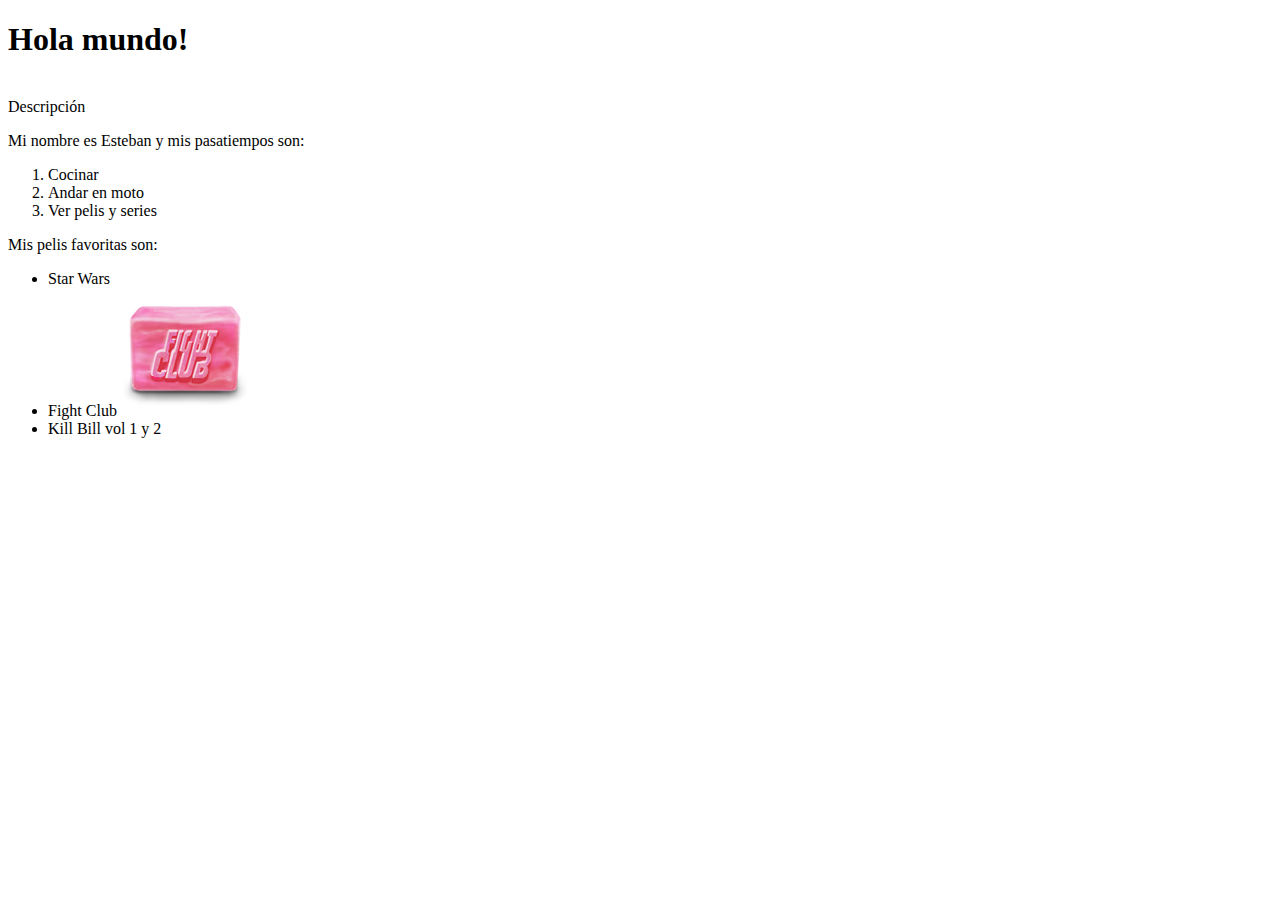
<file: html semana2/index.html>
<!DOCTYPE html>
<html>

<head>
   <meta charset="UTF-8">
   <meta author="Esteban">
   <meta casa="azul">
   <meta keywords="html, chivis, super, pelis">
   <title>Mi primer HTML</title>
</head>

<body>
    <h1>Hola mundo!</h1>
	<br>	
	<label>Descripción</label>
	
	<p>
	Mi nombre es Esteban y mis pasatiempos son:	
	</p>
	<ol>
		<li>Cocinar</li>
		<li>Andar en moto</li>
		<li>Ver pelis y series</li>
	</ol>
	<p>
		Mis pelis favoritas son:
		<ul>
			<li>Star Wars</li>
			<li>Fight Club
			<img src="imgs/FC.png">
			</li>
			<li>Kill Bill vol 1 y 2</li>
		</ul>
	
	</p>
</body>

</html>
</file>
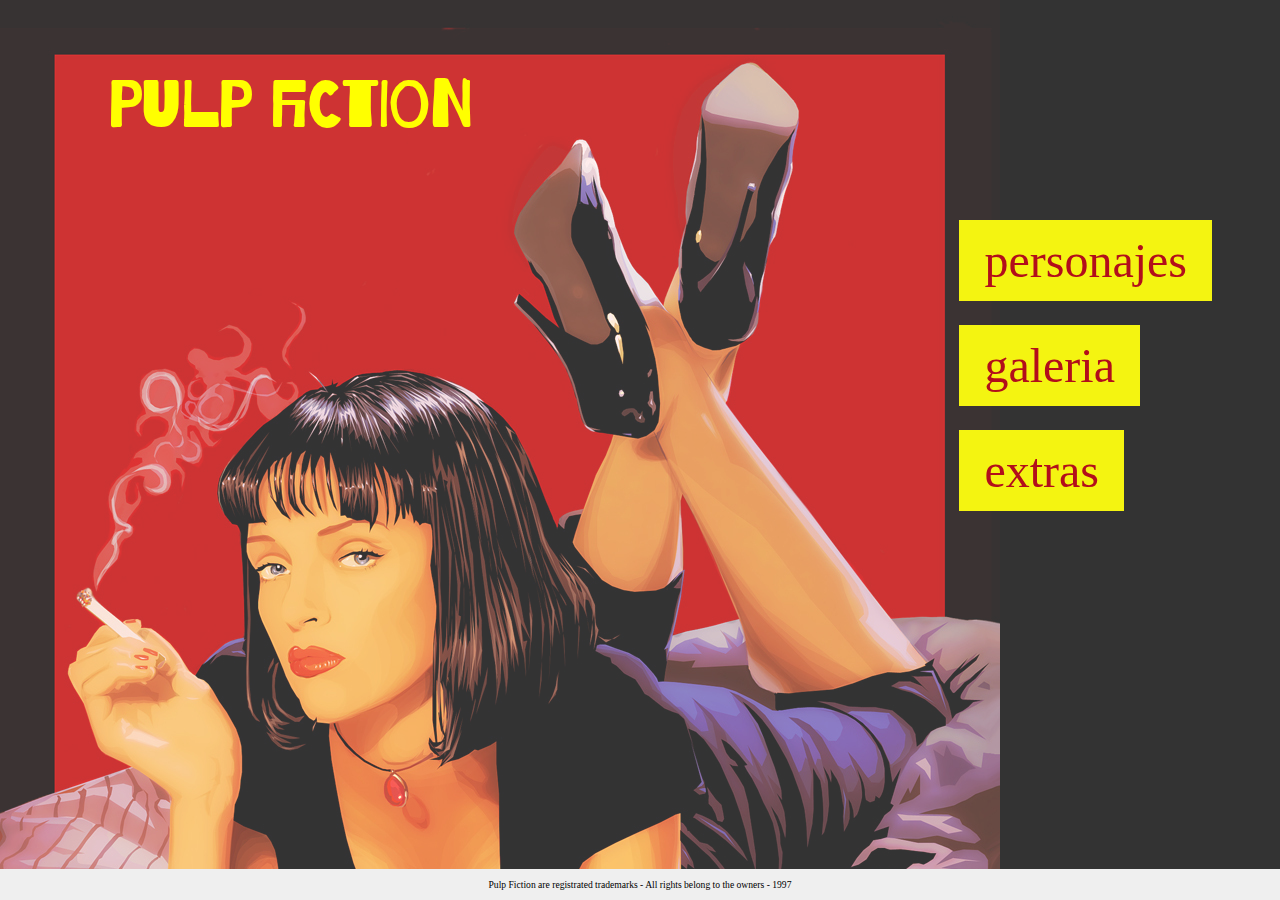
<file: proyecto/HTMLPractica/index.html>
<!DOCTYPE html>
<html>
<head>
<link rel="stylesheet" href="css/styles.css">
<link href="https://fonts.googleapis.com/css?family=Barrio" rel="stylesheet">
</head>
<body>

<div class="backContainer">
</div>

<div class="tituloContainer">
<h1 class="titulo">Pulp Fiction</h1>
</div>
<div class="linksContainer">
<ul>
<li><a href="">personajes</a></li>
<li><a href="">galeria</a></li>
<li><a href="">extras</a></li>
</ul>
<footer class="footer">
   <label>Pulp Fiction are registrated trademarks - All rights belong to the owners - 1997</label>  
</footer>


</div>
</body>
</html>
</file>
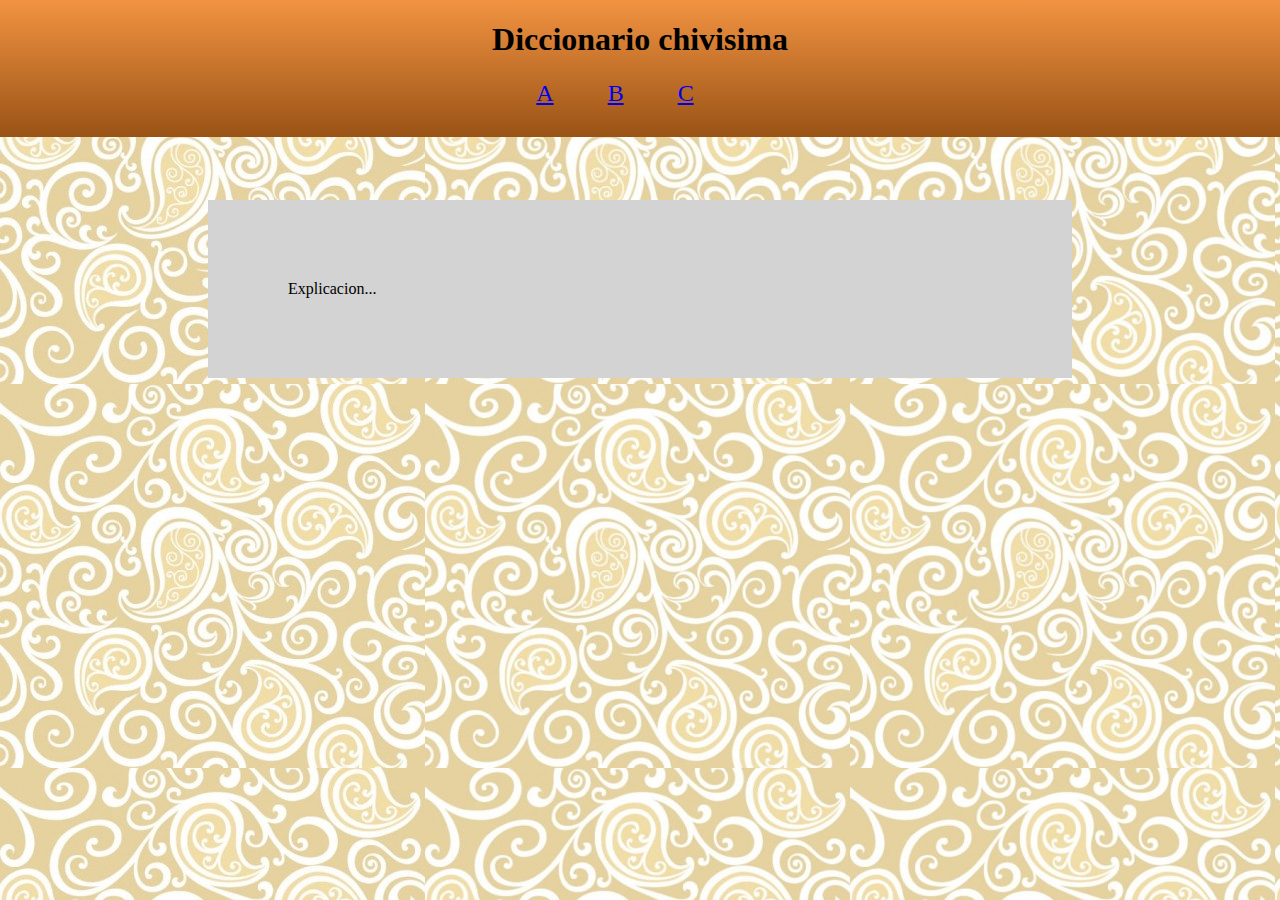
<file: proyecto/solucionExamen/index.html>
<!DOCTYPE html>
<html>

<head>
    <meta charset="UTF-8">
    <title>Examen</title>
    <link rel="stylesheet" href="css/styles.css">
</head>

<body>
    <div id="tituloContainer">
        <h1 class="titulo">Diccionario chivisima</h1>
        <div class="linksContainer">
            <a href="a.html" class="link">A</a>
            <a href="b.html" class="link">B</a>
            <a href="c.html" class="link">C</a>
        </div>
    </div>
    <div id="parrafoContainer">
        <p class="parrafo">Explicacion...</p>
    </div>

</body>


</html>
</file>
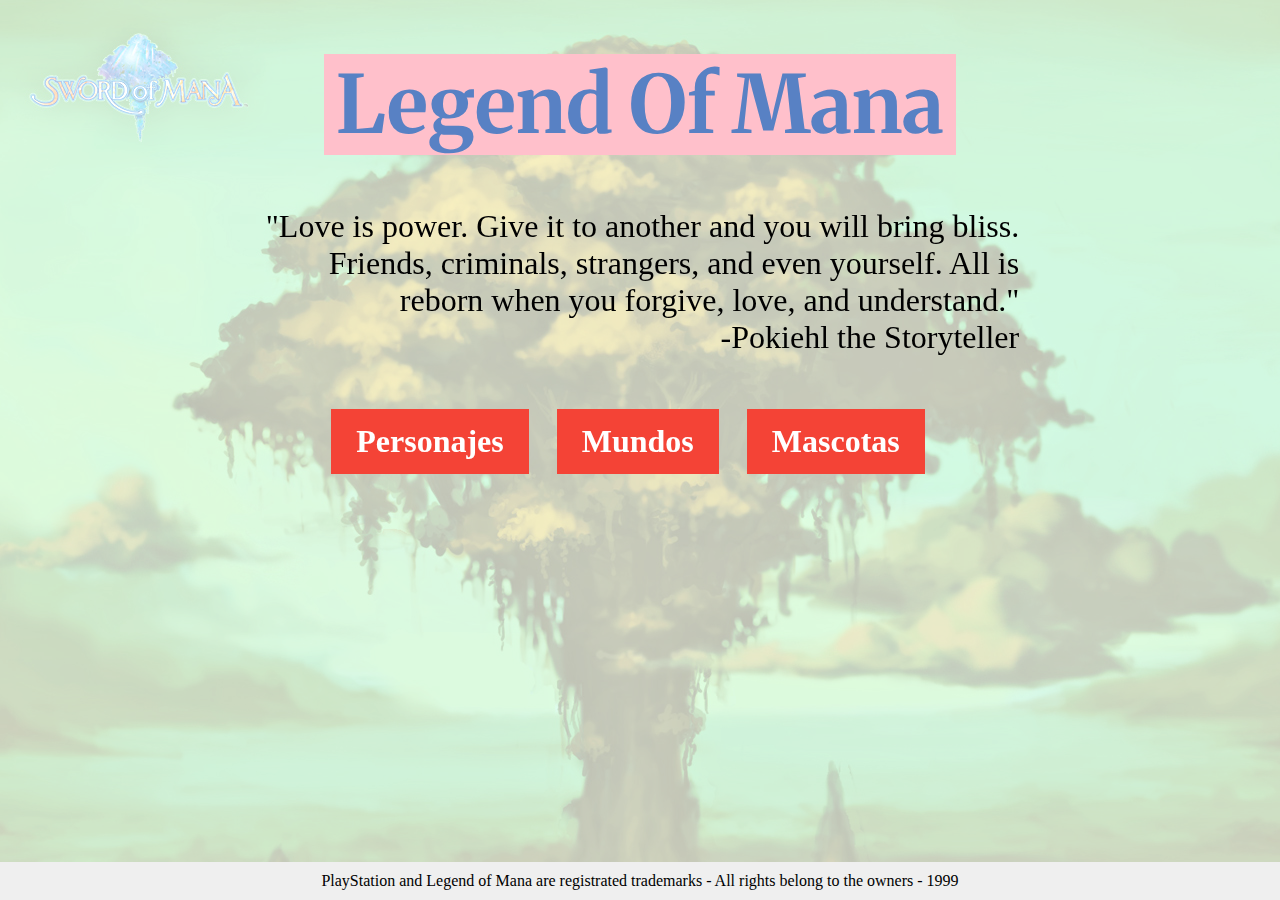
<file: proyecto/LegendOfMana.html>
<!DOCTYPE html>
<html>

<head>
    <title>Legend of Mana</title>
    <link rel="stylesheet" href="css/lom.css">
    <link href="https://fonts.googleapis.com/css?family=Merriweather" rel="stylesheet">
</head>

<body>
    <div id="background"></div>
    <h1 class="title">Legend Of Mana</h1>
    <blockquote class="quote">
        "Love is power. Give it to another and you will bring bliss. Friends, criminals, strangers, and even yourself. All is reborn
        when you forgive, love, and understand."<footer>-Pokiehl the Storyteller
        </footer>
    </blockquote>
    <table class="table">
        <tr>
            <th><a href="personajes.html" target="_blank">Personajes</a></th>
            <th><a href="personajes.html">Mundos</a></th>
            <th><a href="personajes.html">Mascotas</a></th>
        </tr>
    </table>

</body>
<footer class="footer">
   <label>PlayStation and Legend of Mana are registrated trademarks - All rights belong to the owners - 1999</label>
  
</footer>

</html>
</file>
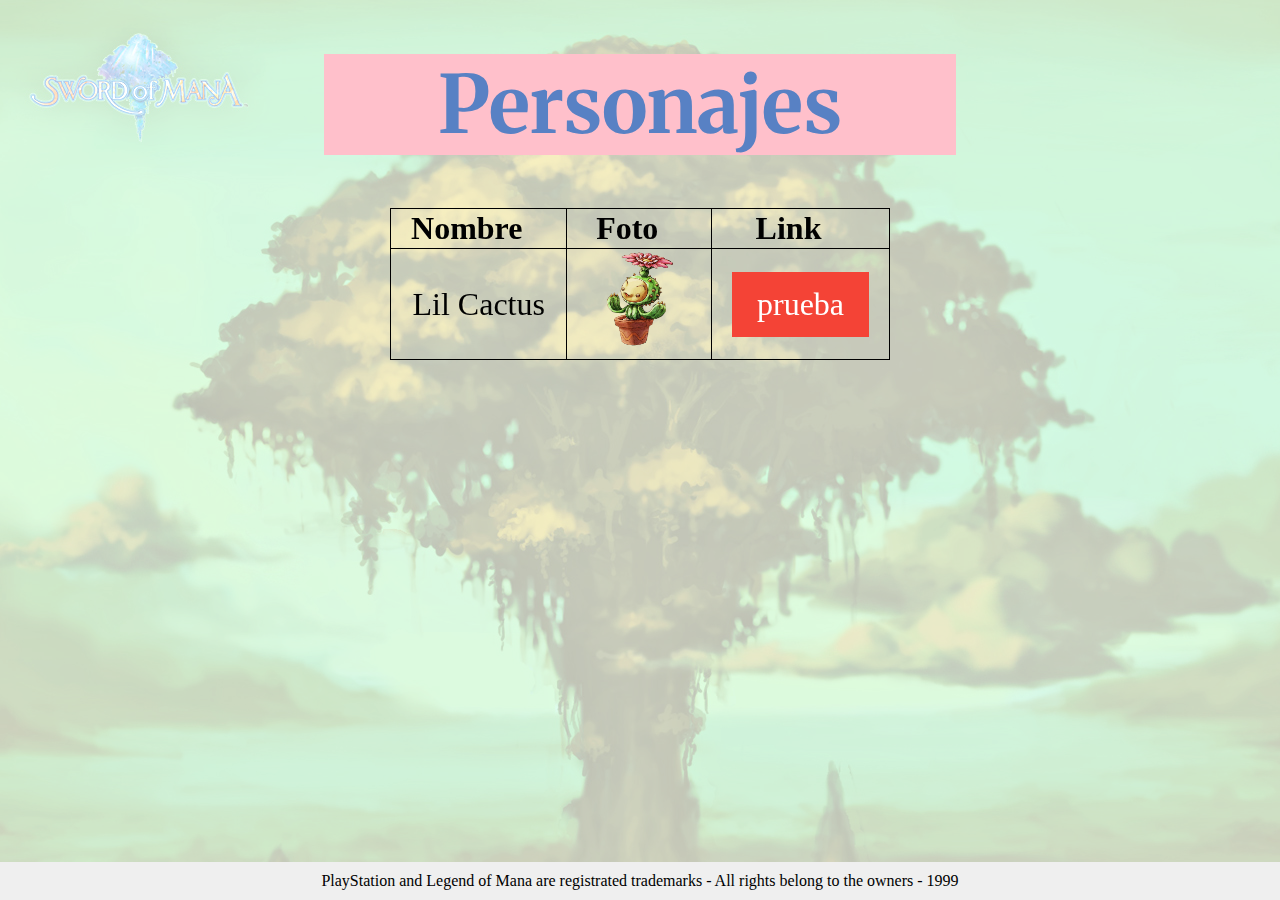
<file: proyecto/personajes.html>
<!DOCTYPE html>
<html>

<head>
    <title>Legend of Mana</title>
    <link rel="stylesheet" href="css/lom.css">
    <link href="https://fonts.googleapis.com/css?family=Merriweather" rel="stylesheet">
</head>

<body>
	
    <div id="background"></div>
    <h1 class="title">Personajes</h1>   

    <table class="table personajes" >
        <tr>
            <th>Nombre</th>
            <th>Foto</th> 
			<th>Link</th>			
        </tr>
        <tr>
            <td>Lil Cactus</td>
            <td><img src="imgs/cactus.png" class="footerImage">
			<td><a href="wikipedia.org">prueba</a></td>
        </tr>
    </table>

</body>
<footer class="footer">
   <label>PlayStation and Legend of Mana are registrated trademarks - All rights belong to the owners - 1999</label>
  
</footer>

</html>
</file>
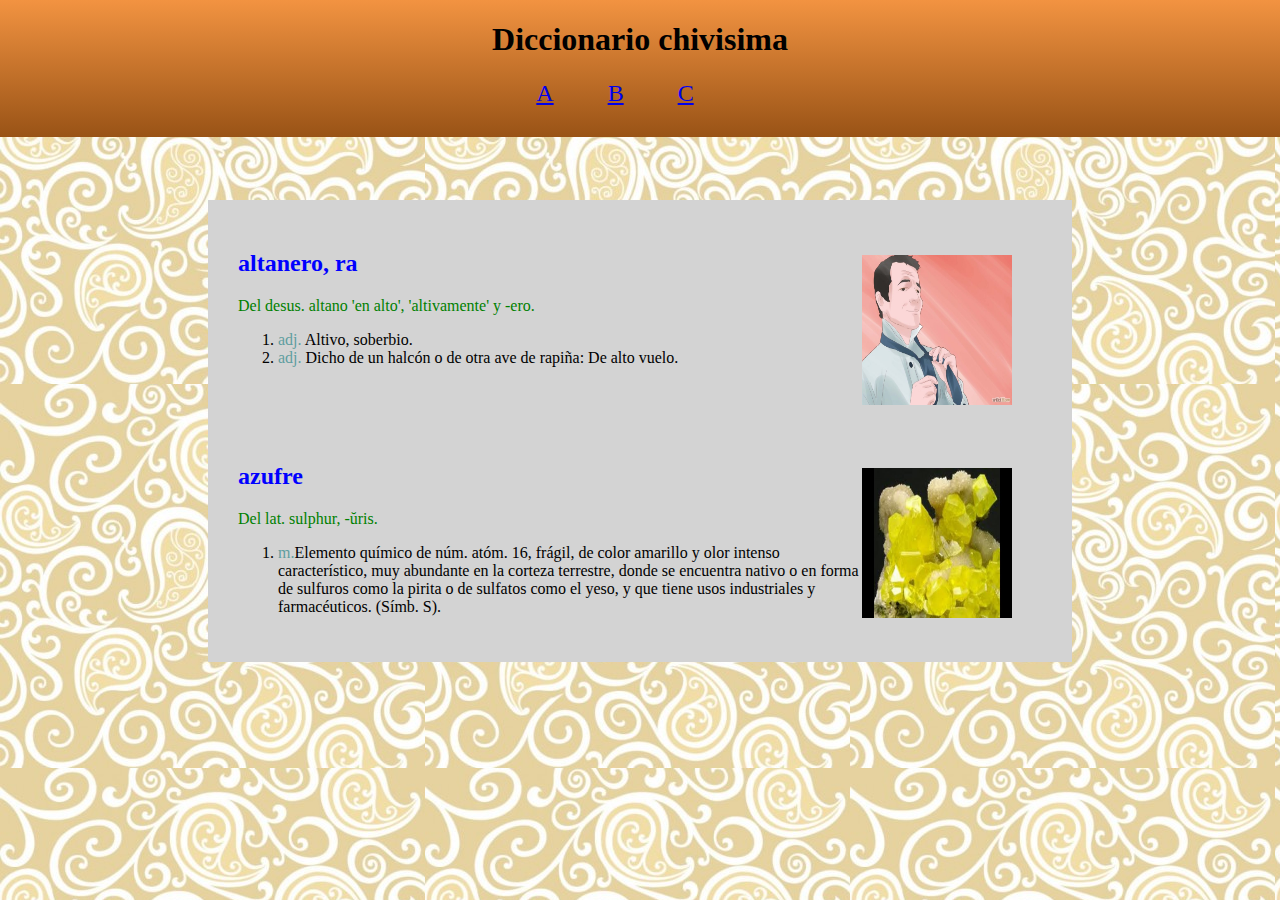
<file: proyecto/solucionExamen/a.html>
<!DOCTYPE html>
<html>

<head>
	<meta charset="UTF-8">
	<title>Examen</title>
	<link rel="stylesheet" href="css/styles.css">
</head>

<body>
	<div id="tituloContainer">
		<h1 class="titulo">Diccionario chivisima</h1>
		<div class="linksContainer">
			<a href="a.html" class="link">A</a>
			<a href="b.html" class="link">B</a>
			<a href="c.html" class="link">C</a>
		</div>
	</div>
	<div id="parrafoContainer">
		<div class="palabraContainer">
			<img class="imagen" src="imgs/altanero.jpg">
			<h2 class="palabraTitulo">altanero, ra</h2>
			<p class="origen">Del desus. altano 'en alto', 'altivamente' y -ero.</p>
			<ol>
				<li><span class="tipo">adj.</span> Altivo, soberbio.</li>
				<li><span class="tipo">adj.</span> Dicho de un halcón o de otra ave de rapiña: De alto vuelo.</li>
			</ol>

		</div>
		<div class="palabraContainer">
			<img class="imagen" src="imgs/azufre.jpg">
			<h2 class="palabraTitulo">azufre</h2>
			<p class="origen">Del lat. sulphur, -ŭris.</p>
			<ol>
				<li><span class="tipo">m.</span>Elemento químico de núm. atóm. 16, frágil, de color amarillo y olor intenso característico, muy abundante en la corteza terrestre, donde se encuentra nativo o en forma de sulfuros como la pirita o de sulfatos como el yeso, y que tiene usos industriales y farmacéuticos. (Símb. S).</li>
				
			</ol>
		</div>
		
	</div>

</body>


</html>
</file>
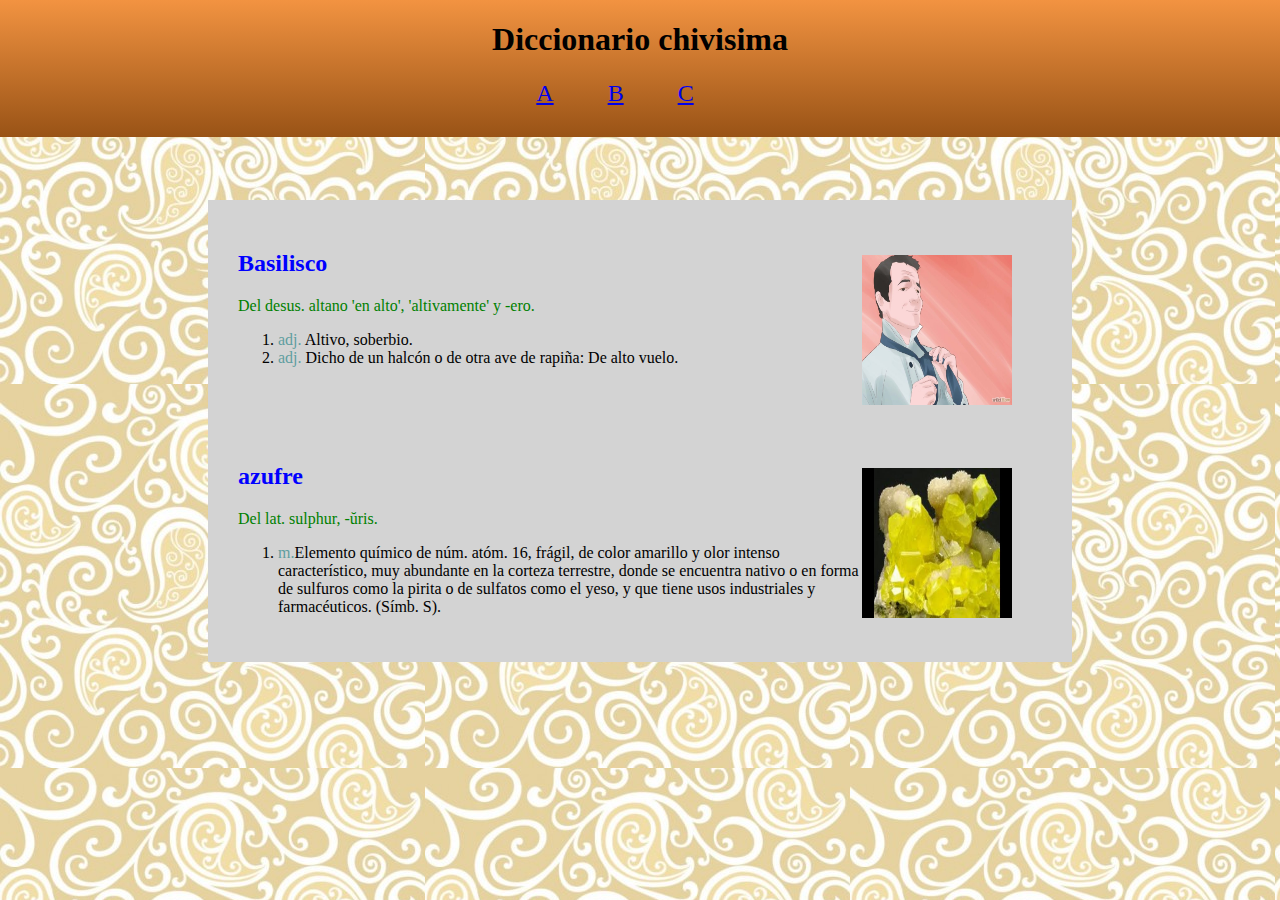
<file: proyecto/solucionExamen/b.html>
<!DOCTYPE html>
<html>

<head>
	<meta charset="UTF-8">
	<title>Examen</title>
	<link rel="stylesheet" href="css/styles.css">
</head>

<body>
	<div id="tituloContainer">
		<h1 class="titulo">Diccionario chivisima</h1>
		<div class="linksContainer">
			<a href="a.html" class="link">A</a>
			<a href="b.html" class="link">B</a>
			<a href="c.html" class="link">C</a>
		</div>
	</div>
	<div id="parrafoContainer">
		<div class="palabraContainer">
			<img class="imagen" src="imgs/altanero.jpg">
			<h2 class="palabraTitulo">Basilisco</h2>
			<p class="origen">Del desus. altano 'en alto', 'altivamente' y -ero.</p>
			<ol>
				<li><span class="tipo">adj.</span> Altivo, soberbio.</li>
				<li><span class="tipo">adj.</span> Dicho de un halcón o de otra ave de rapiña: De alto vuelo.</li>
			</ol>

		</div>
		<div class="palabraContainer">
			<img class="imagen" src="imgs/azufre.jpg">
			<h2 class="palabraTitulo">azufre</h2>
			<p class="origen">Del lat. sulphur, -ŭris.</p>
			<ol>
				<li><span class="tipo">m.</span>Elemento químico de núm. atóm. 16, frágil, de color amarillo y olor intenso característico, muy abundante en la corteza terrestre, donde se encuentra nativo o en forma de sulfuros como la pirita o de sulfatos como el yeso, y que tiene usos industriales y farmacéuticos. (Símb. S).</li>
				
			</ol>
		</div>
	</div>

</body>


</html>
</file>
<file: proyecto/HTMLPractica/css/styles.css>
.titulo{
	margin-top: 70px;
	margin-left:100px;
	color: yellow;
	font-size: 4em;
	font-family: 'Barrio', cursive;
}
.backContainer{
	background-color: black;
	position: fixed;
	top: 0;
	left: 0;
	width: 100%;
	height: 100%;
	background-image: url("../imgs/pulp.jpg");
	z-index: -1;
	background-repeat: no-repeat;
	opacity: 0.8;
	
}
.linksContainer{
	float: right;
	margin-right: 60px;
	font-size: 3em;
	
}

.linksContainer	 a{
	text-decoration: none;
	padding: 14px 25px;
	background-color: #f4f411;
	color: #b20e1b;
	
}

a:hover, a:active{
	background-color: #b20e1b;
	color: #f4f411;
}
ul li{
	text-decoration: none;
	margin-bottom: 50px;
	list-style-type: none;
}

.footer {
  position: absolute;
  right: 0;
  bottom: 0;
  left: 0;
  padding: 10px;  
  background-color: #efefef;
  text-align: center;
  font-size: 0.2em;
  
}
</file>
<file: proyecto/solucionExamen/css/styles.css>
.imagen{
	width: 150px;
	height: 150px;
	float: right;
	margin-right: 30px;
	padding-top:  25px;
}
body{
	background-image: url('../imgs/patronFondo.jpg');
}
#tituloContainer{
	position: fixed;
	top: 0;
	left: 0;
	width: 100%;	
	text-align: center;
	background: linear-gradient(#f29341, #995316);
	padding-bottom: 30px;
}

.link{
	font-size: 1.5em;
	margin-right: 50px;
}

#parrafoContainer{
	
	background-color: lightgrey;
	margin: 200px 200px 25px 200px;
	height: 85%;
}

.parrafo{
	padding: 80px ;
	font-style: 1.5em;
}

.palabraContainer{
	padding: 30px;
}

.palabraTitulo{
	color: blue;
}

.origen{
	color: green;	
}
.tipo{
	color: cadetblue;
}
</file>
<file: proyecto/css/lom.css>
.footer {
  position: absolute;
  right: 0;
  bottom: 0;
  left: 0;
  padding: 10px;  
  background-color: #efefef;
  text-align: center;
}

#background{
    position: fixed;
    top: 0;
    left: 0;
    width: 100%;
    height: 100%;
    background-image: url("../imgs/SwordManaTree.png");
    background-repeat: no-repeat;       
    background-size: 100%;
    opacity: 0.3;   
    z-index:-1;
}


.title{
    text-align: center;
    font-family: 'Merriweather', serif;
    font-size: 5em;
    color: #5881c4;
	background-color: pink;
	margin-left: 25%;
	margin-right: 25%;
}
.quote{
    font-size: 2em;
    text-align: right;
    width: 60%;
    margin-left: 20%;
    margin-right: 20%;
}

.table{
    margin-top: 50px;
    margin-left:auto; 
    margin-right:auto;
}

.table th{
    font-size: 2em;	
    padding-right: 25px;
	
	
}

a:link, a:visited {
    background-color: #f44336;
    color: white;
    padding: 14px 25px;
    text-align: center;
    text-decoration: none;
    display: inline-block;
}


a:hover, a:active {
    background-color: green;
}



.footerImage{
    height: 100px;
    width: 100px;
}

.personajes{
    border: 1px solid black;
    border-collapse: collapse;
    text-align: center;
    width: 500px;
}

.personajes th, td{
    border: 1px solid black;
    border-collapse: collapse;
    text-align: center;
    width: 500px;
	font-size: 2em;
}
</file>
